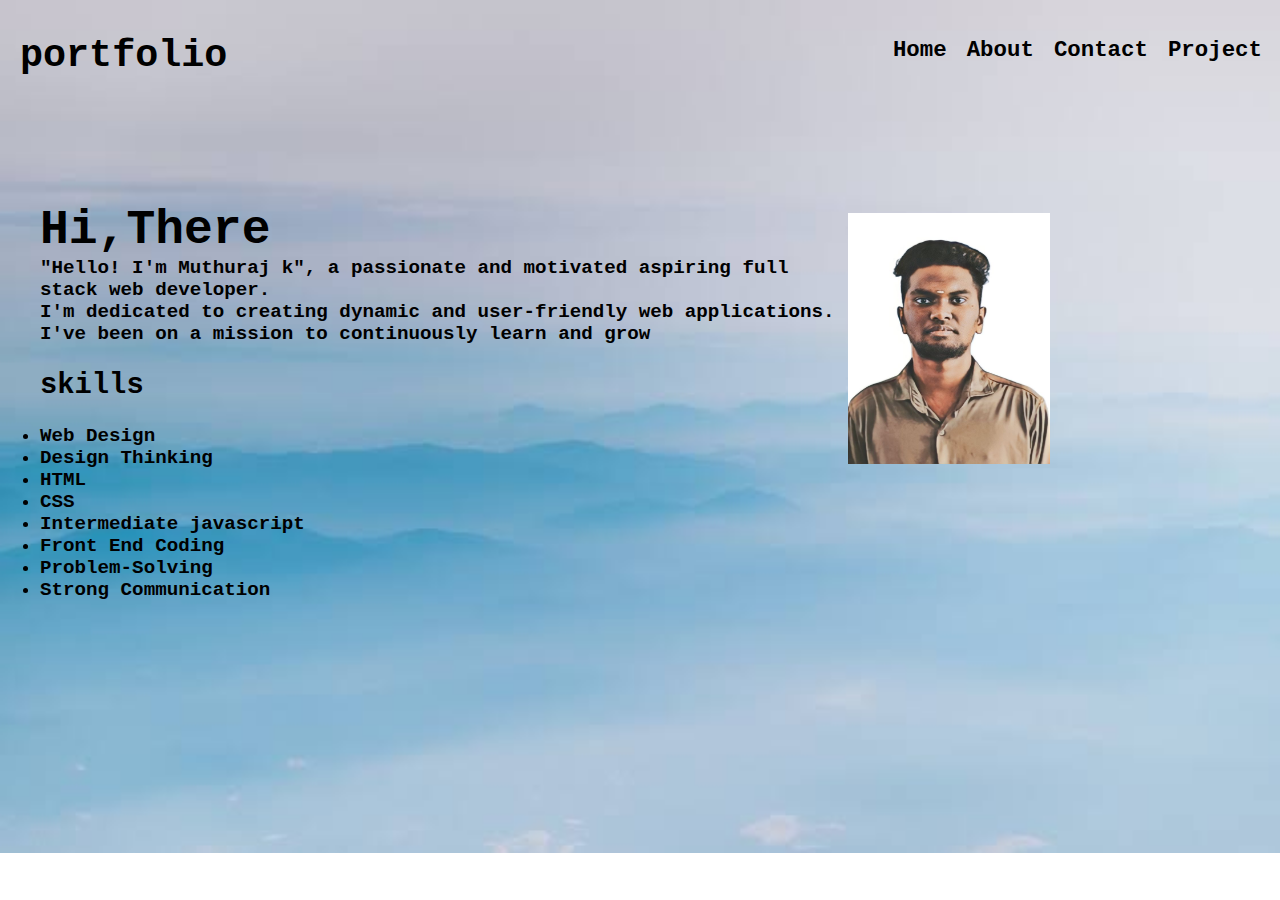
<file: index.html>
<!DOCTYPE html>
<html lang="en">
<head>
    <meta charset="UTF-8">
    <meta http-equiv="X-UA-Compatible" content="IE=edge">
    <meta name="viewport" content="width=device-width, initial-scale=1.0">
    <title>Portfolio</title>
    <link rel="stylesheet" href="https://cdnjs.cloudflare.com/ajax/libs/font-awesome/6.4.2/css/all.min.css" integrity="sha512-z3gLpd7yknf1YoNbCzqRKc4qyor8gaKU1qmn+CShxbuBusANI9QpRohGBreCFkKxLhei6S9CQXFEbbKuqLg0DA==" crossorigin="anonymous" referrerpolicy="no-referrer" />
    <link rel="stylesheet" href="style.css">
    <link rel="stylesheet" href="about.html">
    <link rel="stylesheet" href="contact.html">

</head>
<body>
    <div class="portfolio">
        <div class="content">
            <h1>portfolio</h1>
        </div>
            <div class="navbar">
              <ul>
                <li>
                    <a href="index.html">Home</a>
                </li>
                <li>
                    <a href="about.html">About</a>
                </li>
                
                <li>
                    <a href="contact.html">Contact</a>
                </li>
                
                <li>
                    <a href="project.html">Project</a>
                </li>
              </ul>
            </div>
        </div> 
        
        <div class="aboutme">
           <div class="right">
            <p>
                <span class="heading"> Hi,There</span> <br>
                 "Hello! I'm Muthuraj k", a passionate and motivated aspiring full stack
                 web developer.<br>
                 I'm dedicated to creating dynamic and user-friendly web applications.
                 I've been on a mission to continuously learn and grow <br> </p>
                 <h2>skills</h2>
                 <li>Web Design</li>
                     <li>Design Thinking</li>
                    <li>HTML</li>
                    <li>CSS</li>
                    <li>Intermediate javascript</li>
                     <li>Front End Coding</li>
                    <li> Problem-Solving</li>
                    <li>
                        Strong Communication
                    </li> 
           </div>
                <div class="photo">
                    <img src="assests/muthu.jpg" alt="profilephoto">
                </div>
              
        </div>
        <div class="icon">
                
           <a href="  https://twitter.com/muthuraj842004"> <i class="fa-brands fa-twitter"></i></a>
            <a href="https://www.linkedin.com/in/muthurajkandasamy"><i class="fa-brands fa-linkedin"></i></a>
            <a href="https://github.com/Muthuraj-k"><i class="fa-brands fa-github"></i></a>
            </div>
       
        
        
        
</body>
</html>
</file>
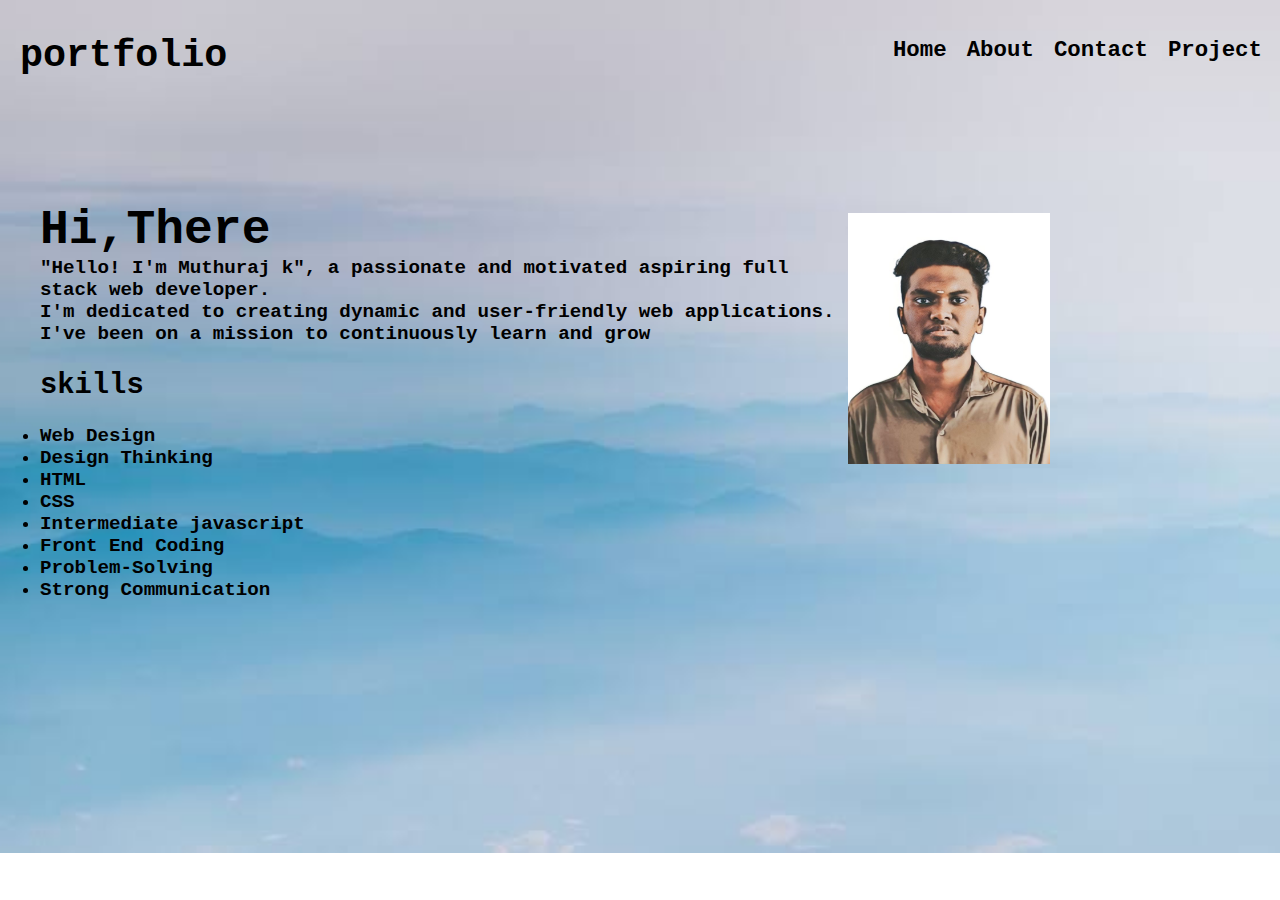
<file: portfolio/index.html>
<!DOCTYPE html>
<html lang="en">
<head>
    <meta charset="UTF-8">
    <meta http-equiv="X-UA-Compatible" content="IE=edge">
    <meta name="viewport" content="width=device-width, initial-scale=1.0">
    <title>Portfolio</title>
    <link rel="stylesheet" href="https://cdnjs.cloudflare.com/ajax/libs/font-awesome/6.4.2/css/all.min.css" integrity="sha512-z3gLpd7yknf1YoNbCzqRKc4qyor8gaKU1qmn+CShxbuBusANI9QpRohGBreCFkKxLhei6S9CQXFEbbKuqLg0DA==" crossorigin="anonymous" referrerpolicy="no-referrer" />
    <link rel="stylesheet" href="style.css">
    <link rel="stylesheet" href="about.html">
    <link rel="stylesheet" href="contact.html">
</head>
<body>
    <div class="portfolio">
        <div class="content">
            <h1>portfolio</h1>
        </div>
            <div class="navbar">
              <ul>
                <li>
                    <a href="index.html">Home</a>
                </li>
                <li>
                    <a href="about.html">About</a>
                </li>
                
                <li>
                    <a href="contact.html">Contact</a>
                </li>
                
                <li>
                    <a href="project.html">Project</a>
                </li>
              </ul>
            </div>
        </div> 
        
        <div class="aboutme">
           <div class="right">
            <p>
                <span class="heading"> Hi,There</span> <br>
                 "Hello! I'm Muthuraj k", a passionate and motivated aspiring full stack
                 web developer.<br>
                 I'm dedicated to creating dynamic and user-friendly web applications.
                 I've been on a mission to continuously learn and grow <br> </p>
                 <h2>skills</h2>
                 <li>Web Design</li>
                     <li>Design Thinking</li>
                    <li>HTML</li>
                    <li>CSS</li>
                    <li>Intermediate javascript</li>
                     <li>Front End Coding</li>
                    <li> Problem-Solving</li>
                    <li>
                        Strong Communication
                    </li> 
           </div>
                <div class="photo">
                    <img src="assests/muthu.jpg" alt="profilephoto">
                </div>
              
        </div>
        <div class="icon">
                
           <a href="  https://twitter.com/muthuraj842004"> <i class="fa-brands fa-twitter"></i></a>
            <a href="https://www.linkedin.com/in/muthurajkandasamy"><i class="fa-brands fa-linkedin"></i></a>
            <a href="https://github.com/Muthuraj-k"><i class="fa-brands fa-github"></i></a>
            </div>
       
        
        
        
</body>
</html>
</file>
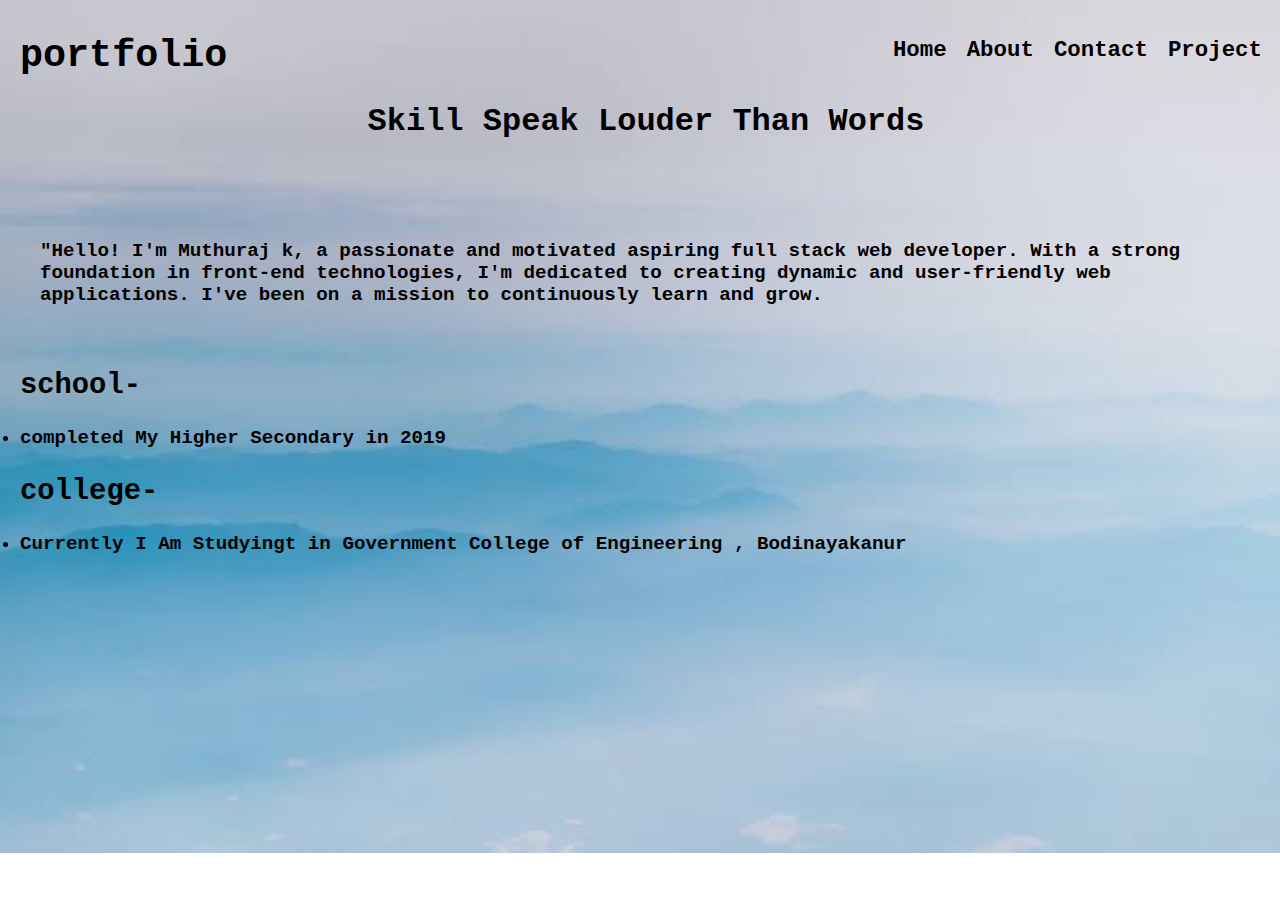
<file: about.html>
<!DOCTYPE html>
<html lang="en">
<head>
    <meta charset="UTF-8">
    <meta http-equiv="X-UA-Compatible" content="IE=edge">
    <meta name="viewport" content="width=device-width, initial-scale=1.0">
    <title>About</title>
    <link rel="stylesheet" href="https://cdnjs.cloudflare.com/ajax/libs/font-awesome/6.4.2/css/all.min.css" integrity="sha512-z3gLpd7yknf1YoNbCzqRKc4qyor8gaKU1qmn+CShxbuBusANI9QpRohGBreCFkKxLhei6S9CQXFEbbKuqLg0DA==" crossorigin="anonymous" referrerpolicy="no-referrer" />
    
    <link rel="stylesheet" href="style.css">
</head>
<body>

<div class="aboutcontent">
    <div class="content">
        <h1>portfolio</h1>
    </div>
        <div class="navbar">
          <ul>
            <li>
                <a href="index.html">Home</a>
            </li>
            <li>
                <a href="about.html">About</a>
            </li>
            
            <li>
                <a href="contact.html">Contact</a>
            </li>
            
            <li>
                <a href="project.html">Project</a>
            </li>
          </ul>
        </div>
        
</div>
<div class="section">
    Skill Speak Louder Than Words
</div>
<div class="aboutme">
     <p> "Hello! I'm Muthuraj k, a passionate and motivated aspiring full stack
web developer. With a strong foundation in front-end technologies,
I'm dedicated to creating dynamic and user-friendly web applications.
I've been on a mission to continuously learn and grow.
    </p>
</div>
<div class="footer">
    <h2>
        school-
    </h2>
    <h4>
        <li>completed My Higher Secondary in 2019 </li>
    </h4>
    <h2>
        college-
    </h2>
    <h4>
        <li>Currently I Am Studyingt in Government College of Engineering , Bodinayakanur</li>
    </h4>
   <div class="icon">
                
    <a href="  https://twitter.com/muthuraj842004"> <i class="fa-brands fa-twitter"></i></a>
     <a href="https://www.linkedin.com/in/muthurajkandasamy"><i class="fa-brands fa-linkedin"></i></a>
     <a href="https://github.com/Muthuraj-k"><i class="fa-brands fa-github"></i></a>
     </div>
</div>

    
</body>
</html>
</file>
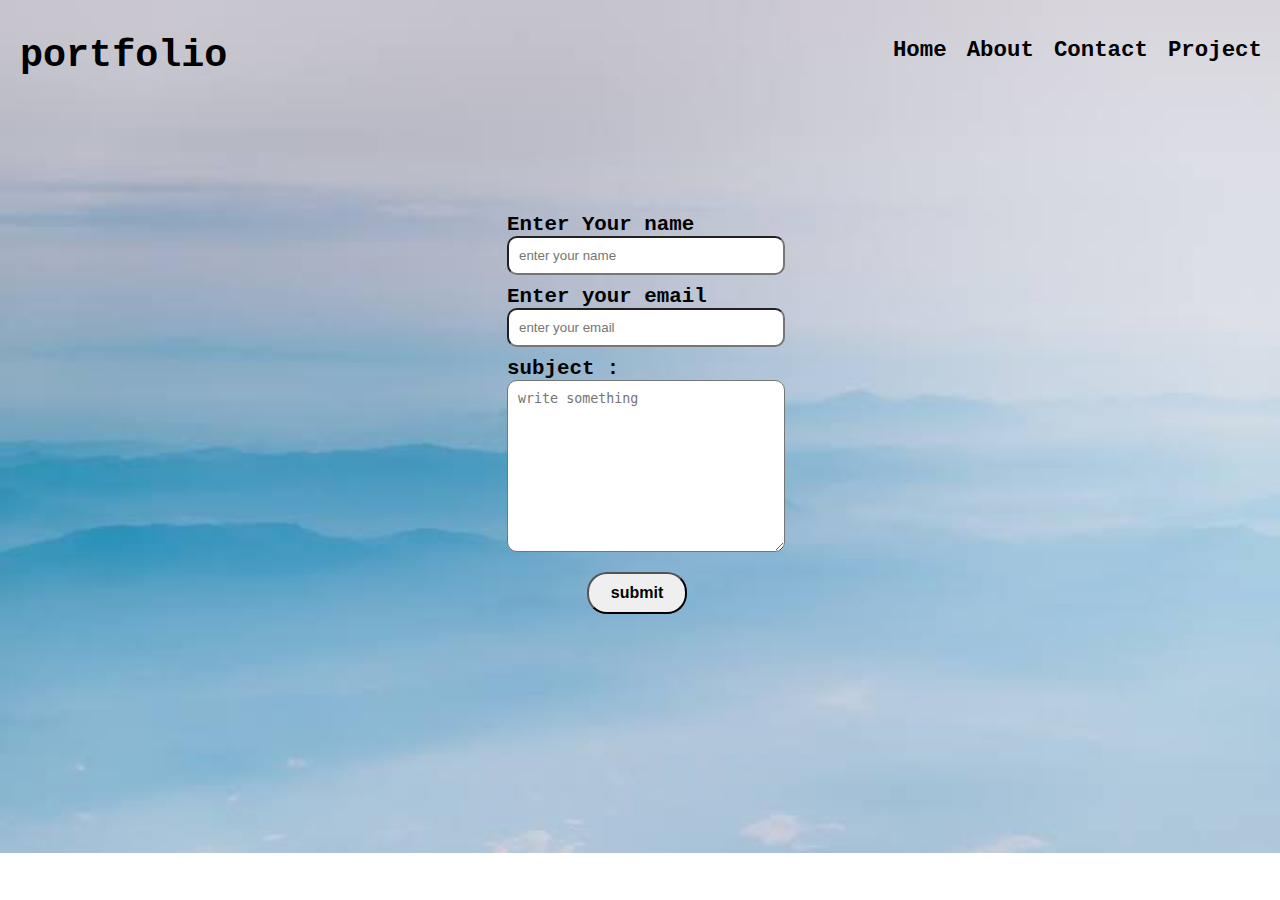
<file: contact.html>
<!DOCTYPE html>
<html lang="en">
<head>
    <meta charset="UTF-8">
    <meta http-equiv="X-UA-Compatible" content="IE=edge">
    <meta name="viewport" content="width=device-width, initial-scale=1.0">
    <title>Contact</title>
    <link rel="stylesheet" href="https://cdnjs.cloudflare.com/ajax/libs/font-awesome/6.4.2/css/all.min.css" integrity="sha512-z3gLpd7yknf1YoNbCzqRKc4qyor8gaKU1qmn+CShxbuBusANI9QpRohGBreCFkKxLhei6S9CQXFEbbKuqLg0DA==" crossorigin="anonymous" referrerpolicy="no-referrer" />
    
    <link rel="stylesheet" href="style.css">
</head>
<body>
    <div class="container">
        <div class="content">
            <h1>portfolio</h1>
        </div>
            <div class="navbar">
              <ul>
                <li>
                    <a href="index.html">Home</a>
                </li>
                <li>
                    <a href="about.html">About</a>
                </li>
                
                <li>
                    <a href="contact.html">Contact</a>
                </li>
                
                <li>
                    <a href="project.html">Project</a>
                </li>
              </ul>
            </div>
       
    </div>



        <div class="formsubmit">
            <form action="/success">
                <label for="name">Enter Your name</label>
                
                <input type="text" placeholder="enter your name">
                
                <label for="email">Enter your email</label>
                <input type="text" placeholder="enter your email">
                <label for="subject">subject :</label>
                
                <textarea name="message" id="message" cols="30" rows="10" placeholder="write something"></textarea>
                
                <button type="submit">submit</button>
            </form>
        </div>
        <div class="icon">
                
            <a href="  https://twitter.com/muthuraj842004"> <i class="fa-brands fa-twitter"></i></a>
             <a href="https://www.linkedin.com/in/muthurajkandasamy"><i class="fa-brands fa-linkedin"></i></a>
             <a href="https://github.com/Muthuraj-k"><i class="fa-brands fa-github"></i></a>
             </div>  
   
</body>
</html>
</file>
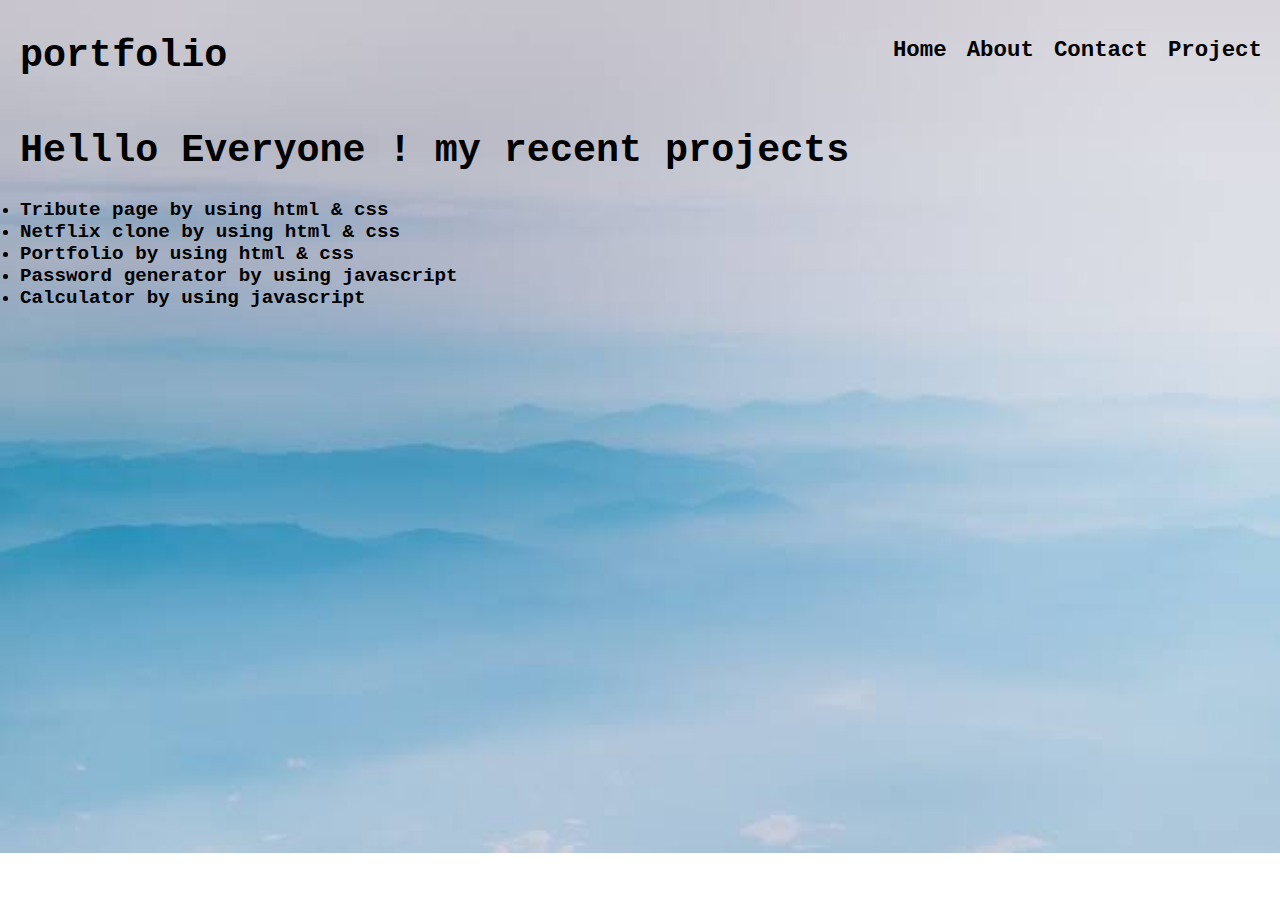
<file: project.html>
<!DOCTYPE html>
<html lang="en">
<head>
    <meta charset="UTF-8">
    <meta http-equiv="X-UA-Compatible" content="IE=edge">
    <meta name="viewport" content="width=device-width, initial-scale=1.0">
    <title>Project</title>
    <link rel="stylesheet" href="https://cdnjs.cloudflare.com/ajax/libs/font-awesome/6.4.2/css/all.min.css" integrity="sha512-z3gLpd7yknf1YoNbCzqRKc4qyor8gaKU1qmn+CShxbuBusANI9QpRohGBreCFkKxLhei6S9CQXFEbbKuqLg0DA==" crossorigin="anonymous" referrerpolicy="no-referrer" />
    
    <link rel="stylesheet" href="style.css">
</head>
<body>
<div class="project">
    <h1>portfolio</h1>
    <div class="navbar">
      <ul>
        <li>
            <a href="index.html">Home</a>
        </li>
        <li>
            <a href="about.html">About</a>
        </li>
        
        <li>
            <a href="contact.html">Contact</a>
        </li>
        
        <li>
            <a href="project.html">Project</a>
        </li>
      </ul>
    </div>
    
</div>
    <div class="projectsection">
    <h1> Helllo Everyone ! my recent projects</h1>
    <li>Tribute page by using html & css</li>
    <li>Netflix clone by using html & css</li>
     <li>Portfolio by using html & css</li>
    <li>Password generator by using javascript</li>
    <li>Calculator by using javascript</li>
</div>
<div class="icon">
                
    <a href="  https://twitter.com/muthuraj842004"> <i class="fa-brands fa-twitter"></i></a>
     <a href="https://www.linkedin.com/in/muthurajkandasamy"><i class="fa-brands fa-linkedin"></i></a>
     <a href="https://github.com/Muthuraj-k"><i class="fa-brands fa-github"></i></a>
     </div>
</body>
</html>
</file>
<file: style.css>
body{
    background-image: url("assests/home.jpeg");
    font-family:'Courier New', Courier, monospace;
    font-size: 1.2rem;
    margin-left: 20px;
    background-repeat: no-repeat;
    background-size: cover;
    }
img{
    width: 50%;
    height: 60%;
    margin-top: 30px;
}



ul{ 
    text-align: end;
    list-style: none;
    display: flex;
}
ul li{
    padding: 10px;
    font-size: 1.4rem;
}
a{
    color: black;
    text-decoration: none;
    font-weight: bold;
}

.portfolio{
    display: flex;
    justify-content: space-between;
}
.aboutcontent{
    display: flex;
    justify-content: space-between;
}
.aboutme{
    display: flex;
    justify-content: space-between;
    margin-top: 60px;
    padding: 20px;
    text-align: left;
    font-size: 1.2rem;
    font-weight: bold;
   
}
.container{
    display: flex;
    justify-content: space-between;
}
.button{
    text-align: center;
}
button{
    padding: 10px 16px;
    width: 100px;
    text-align: center;
    margin-left: 80px;
    margin-top: 20px;
    border-radius: 20px;
    font-size: 1rem;
    font-weight: bold;
    cursor: pointer;
}
button:hover{
    background-color: aquamarine;
}
form{
    font-size: 1.3rem;
    font-weight: bold;
    margin-top: 100px;
    display: grid;
    text-align: center;
    justify-content: center;
    align-items: center;
    box-sizing: border-box;
    overflow: hidden;
    
}
.section{
    display: flex;
    justify-content: center;
    align-items: center;
    font-size: 2rem;
    font-weight: bolder;

}
label{
    text-align: left;
    margin-top: 10px;
}
input{
    border-radius: 10px;
    outline: none;
    padding: 10px;
}
.heading{
    font-size: 3rem;
}
textarea{
    
    border-radius: 10px;
    outline: none;
    padding: 10px;
}
.heading{
    text-align: center;
}
.icon{
    font-size: 2rem;
    margin-top: 20px;
    display: flex;
    justify-content: center;
    align-items: center;
    padding-left: 30px;


}
i{
    padding: 20px;
}
.project{
    display: flex;
    justify-content: space-between;
}
.projectsection > li{
    font-weight: bold;
}

@media only screen and (max-width:600px)
{
    body{
        background-color: aqua;
        font-size: 2rem;
    }
}
</file>
<file: portfolio/style.css>
body{
    background-image: url("assests/home.jpeg");
    font-family:'Courier New', Courier, monospace;
    font-size: 1.2rem;
    margin-left: 20px;
    background-repeat: no-repeat;
    background-size: cover;
    }
img{
    width: 50%;
    height: 60%;
    margin-top: 30px;
}



ul{ 
    text-align: end;
    list-style: none;
    display: flex;
}
ul li{
    padding: 10px;
    font-size: 1.4rem;
}
a{
    color: black;
    text-decoration: none;
    font-weight: bold;
}

.portfolio{
    display: flex;
    justify-content: space-between;
}
.aboutcontent{
    display: flex;
    justify-content: space-between;
}
.aboutme{
    display: flex;
    justify-content: space-between;
    margin-top: 60px;
    padding: 20px;
    text-align: left;
    font-size: 1.2rem;
    font-weight: bold;
   
}
.container{
    display: flex;
    justify-content: space-between;
}
.button{
    text-align: center;
}
button{
    padding: 10px 16px;
    width: 100px;
    text-align: center;
    margin-left: 80px;
    margin-top: 20px;
    border-radius: 20px;
    font-size: 1rem;
    font-weight: bold;
    cursor: pointer;
}
button:hover{
    background-color: aquamarine;
}
form{
    font-size: 1.3rem;
    font-weight: bold;
    margin-top: 100px;
    display: grid;
    text-align: center;
    justify-content: center;
    align-items: center;
    box-sizing: border-box;
    overflow: hidden;
    
}
.section{
    display: flex;
    justify-content: center;
    align-items: center;
    font-size: 2rem;
    font-weight: bolder;

}
label{
    text-align: left;
    margin-top: 10px;
}
input{
    border-radius: 10px;
    outline: none;
    padding: 10px;
}
.heading{
    font-size: 3rem;
}
textarea{
    
    border-radius: 10px;
    outline: none;
    padding: 10px;
}
.heading{
    text-align: center;
}
.icon{
    font-size: 2rem;
    margin-top: 20px;
    display: flex;
    justify-content: center;
    align-items: center;
    padding-left: 30px;


}
i{
    padding: 20px;
}
.project{
    display: flex;
    justify-content: space-between;
}
.projectsection > li{
    font-weight: bold;
}

@media only screen and (max-width:600px)
{
    body{
        background-color: aqua;
        font-size: 2rem;
    }
}
</file>
